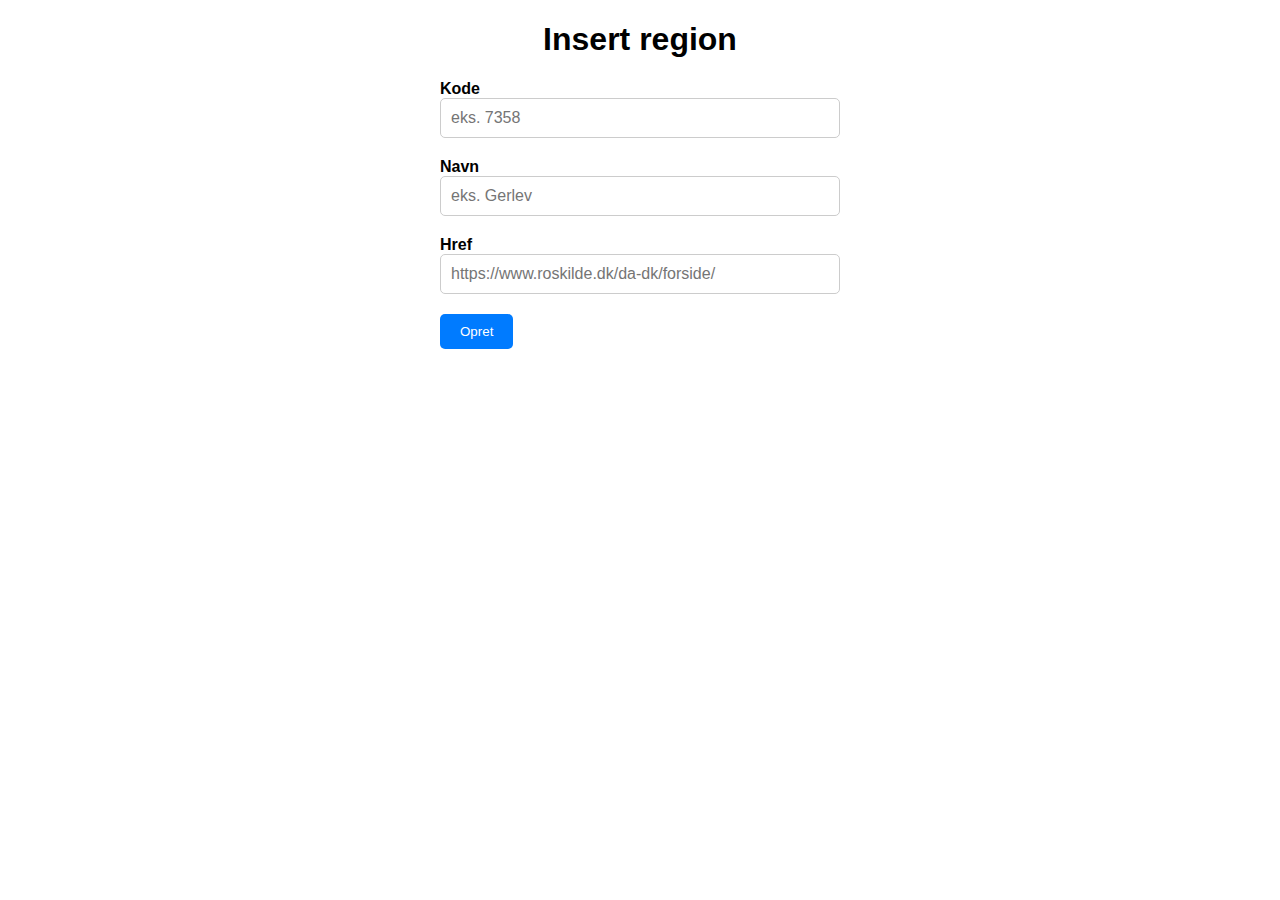
<file: index.html>
<!DOCTYPE html>
<html lang="en">
<head>
  <meta charset="UTF-8">
  <title>Region</title>
  <link rel="stylesheet" href="css/formstyle.css">
</head>
<body>
<h1>Insert region</h1>

<div class="form-container">
  <form action="http://localhost:8080/region2" method="post" id="formRegion">
    <div class="form-group">
      <label for="inpCode">Kode</label>
      <input
              type="text"
              name="kode"
              class="inputfield"
              placeholder="eks. 7358"
              id="inpCode"
              required>
    </div>
    <div class="form-group">
      <label class="form-lab" for="inpName">Navn</label>
      <input
              type="text"
              name="navn"
              class="inputfield"
              placeholder="eks. Gerlev"
              id="inpName"
              required>
    </div>
    <div class="form-group">
      <label class="form-lab" for="inpHref">Href</label>
      <input
              type="text"
              name="href"
              class="inputfield"
              placeholder="https://www.roskilde.dk/da-dk/forside/"
              id="inpHref"
              required>
    </div>
    <button type="submit" title="Gem">Opret</button>
  </form>
</div>

</body>
<script src="js/formregion.js"></script>
</html>
</file>
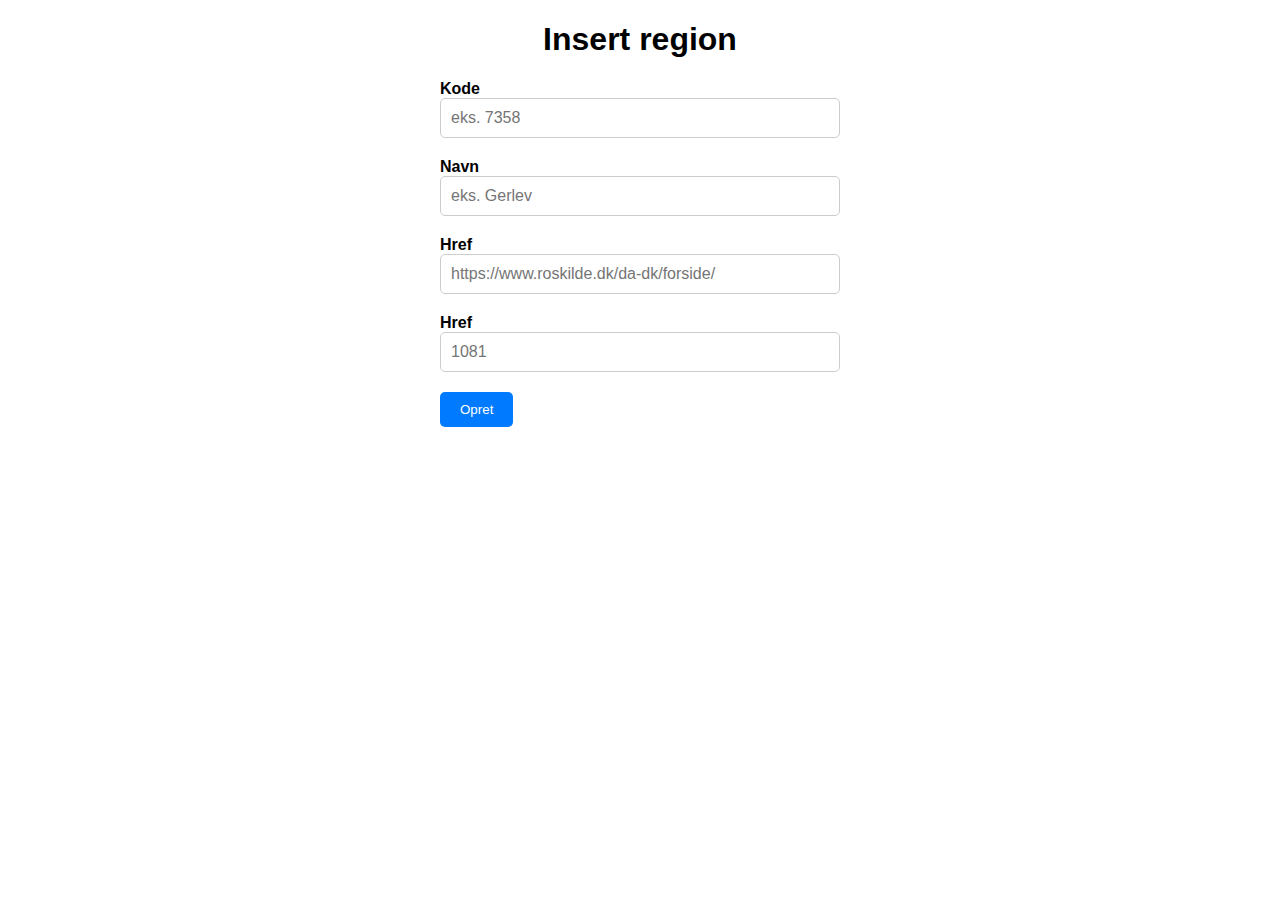
<file: kommune.html>
<!DOCTYPE html>
<html lang="en">
<head>
  <meta charset="UTF-8">
  <title>Region</title>
  <link rel="stylesheet" href="css/formstyle.css">
</head>
<body>
<h1>Insert region</h1>

<div class="form-container">
  <form action="skriv i kode" method="post" id="formRegion">
    <div class="form-group">
      <label for="inpCode">Kode</label>
      <input
              type="text"
              name="kode"
              class="inputfield"
              placeholder="eks. 7358"
              id="inpCode"
              required>
    </div>
    <div class="form-group">
      <label class="form-lab" for="inpName">Navn</label>
      <input
              type="text"
              name="navn"
              class="inputfield"
              placeholder="eks. Gerlev"
              id="inpName"
              required>
    </div>
    <div class="form-group">
      <label class="form-lab" for="inpHref">Href</label>
      <input
              type="text"
              name="href"
              class="inputfield"
              placeholder="https://www.roskilde.dk/da-dk/forside/"
              id="inpHref"
              required>
    </div>
    <div class="form-group">
      <label class="form-lab" for="inpHref">Href</label>
      <input
              type="text"
              name="region"
              class="inputfield"
              placeholder="1081"
              id="region"
              required>
    </div>
    <button type="submit" title="Gem">Opret</button>
  </form>
</div>

</body>
<script src="js/formregionvirk.js"></script>
</html>
</file>
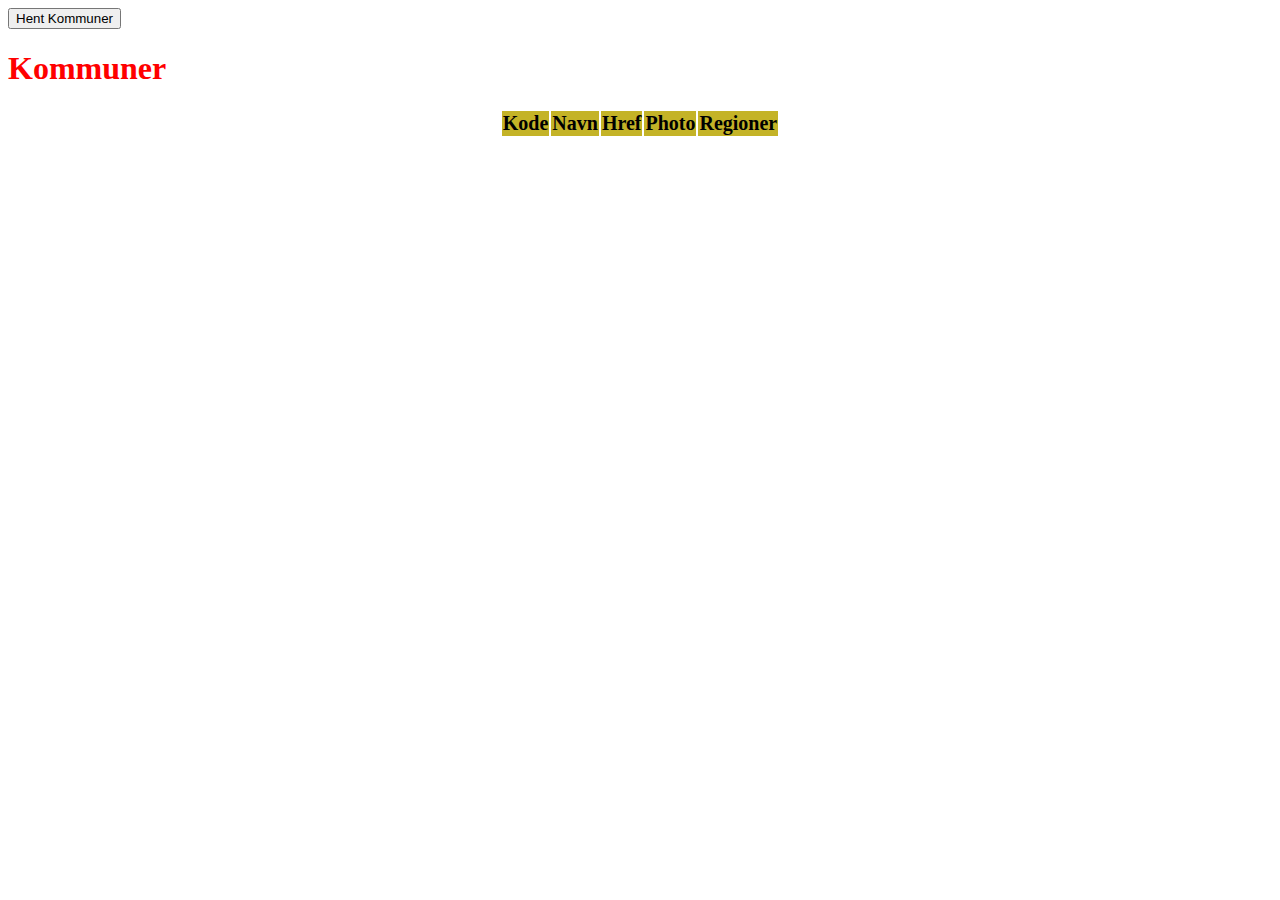
<file: kommunetable.html>
<!DOCTYPE html>
<html lang="en">
<head>
  <meta charset="UTF-8">
  <title>Kommuner</title>
  <link rel="stylesheet" href="css/tablestyle.css">
</head>
<body>
<button id="pbGetKommuner">Hent Kommuner</button>
<br>

<div class="div1">
  <h1>Kommuner</h1>
  <table class="table" id="tblKommuner">
    <tr>
      <th>Kode</th>
      <th>Navn</th>
      <th>Href</th>
      <th>Photo</th>
      <th>Regioner</th>
    </tr>
  </table>
</div>
<script type="module" src="js/kommunetable.js"></script>

</body>
</html>
</file>
<file: css/formstyle.css>
*, *:before, *:after {
    box-sizing: border-box;
}


body {
    font-family: Arial, sans-serif;
}

h1 {
    text-align: center;
}

.form-container {
    max-width: 400px;
    margin: 0 auto;
}

.form-group {
    margin-bottom: 20px;
}

label {
    display: block;
    font-weight: bold;
}

.inputfield {
    width: 100%;
    padding: 10px;
    border: 1px solid #ccc;
    border-radius: 5px;
    font-size: 16px;
}

button[type="submit"] {
    background-color: #007BFF;
    color: #fff;
    padding: 10px 20px;
    border: none;
    border-radius: 5px;
    cursor: pointer;
}

a {
    display: block;
    text-align: center;
    margin-top: 20px;
    text-decoration: none;
    color: #007BFF;
}
</file>
<file: css/tablestyle.css>
table {
    margin-left: auto;
    margin-right: auto;
    font-size: 20px;
    height: 100%;
    table-layout: fixed;
}

td {
    border: 1px solid black;
    text-align: center;
    padding: 10px;
}

tr:nth-child(even) {
    background-color: #1F72AF;
}

tr:nth-child(odd) {
    background-color: #C4B327;
}

.btn1 {
    background-color: #88ACC7;
    color: #fff;
    padding: 10px 20px;
    border: none;
    border-radius: 5px;
    cursor: pointer;
}

h1 {
    color: red;
}
</file>
